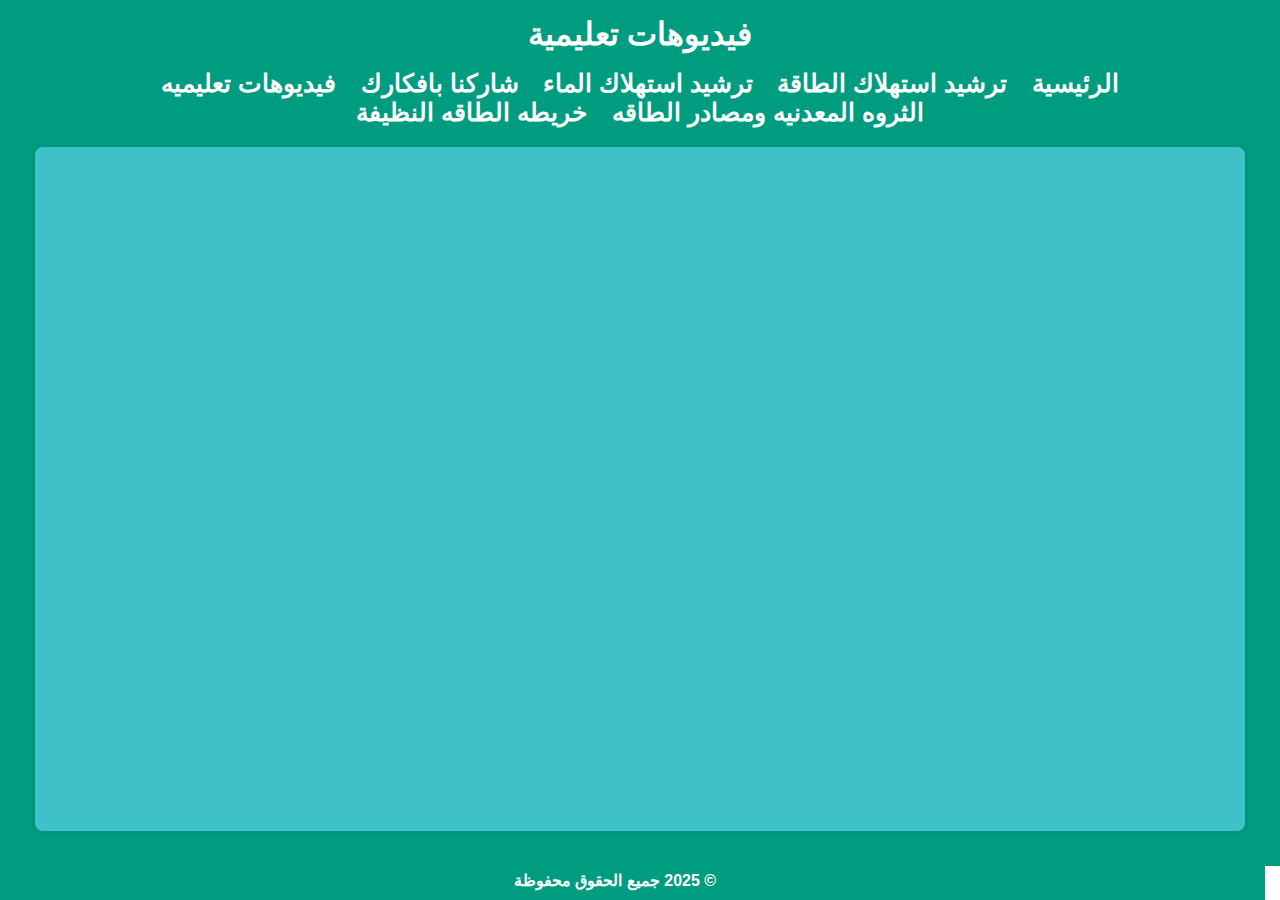
<file: videos.html>
<!DOCTYPE html>
<html lang="ar">
<head>
    <meta charset="UTF-8">
    <meta name="viewport" content="width=device-width, initial-scale=1.0">
    <title>فيديوهات تعليمية</title>
    <link rel="stylesheet" href="style.css">
</head>
<body>
    <header>
        <h1>فيديوهات تعليمية</h1>
        <nav>
            <ul>
                <li><a href="index.html">الرئيسية</a></li></li>

                 <li><a href=" energy_saving.html"> ترشيد استهلاك الطاقة</a></li>
                <li><a href="water_saving.html">ترشيد استهلاك الماء</a></li>
                  <li><a href="ideas.html"> شاركنا بافكارك</a></li>
             <li><a href="videos.html"> فيديوهات تعليميه   </a></li>
             <li><a href="Mineral_wealth.html">   الثروه المعدنيه ومصادر الطاقه  </a></li>   
 <li><a href="map.html"> خريطه  الطاقه النظيفة </a></li>            </ul>
   <section id="about>">
  <iframe width="560" height="315" src="https://www.youtube.com/embed/ffBOEfpeTKw?si=TywN51BmjA_CYyMW&amp;start=20" title="YouTube video player" frameborder="0" allow="accelerometer; autoplay; clipboard-write; encrypted-media; gyroscope; picture-in-picture; web-share" referrerpolicy="strict-origin-when-cross-origin" allowfullscreen></iframe>
   <iframe width="560" height="315" src="https://www.youtube.com/embed/tKQO7XbVg9M?si=rNXDvtBt4S2OwN5q&amp;start=7" title="YouTube video player" frameborder="0" allow="accelerometer; autoplay; clipboard-write; encrypted-media; gyroscope; picture-in-picture; web-share" referrerpolicy="strict-origin-when-cross-origin" allowfullscreen></iframe>
<iframe width="560" height="315" src="https://www.youtube.com/embed/yTM397f05GQ?si=MAX3XnyDdxmpYCIA&amp;start=7" title="YouTube video player" frameborder="0" allow="accelerometer; autoplay; clipboard-write; encrypted-media; gyroscope; picture-in-picture; web-share" referrerpolicy="strict-origin-when-cross-origin" allowfullscreen></iframe>
  </section>

    <footer>
             <p>&copy; 2025 جميع الحقوق محفوظة</p>
    </footer>
</body>
</html>
</file>
<file: style.css>
body {
    font-family: 'Arial', sans-serif;
    background-color: #fff;
    margin: 0;
    padding: 0;
    direction: rtl;
    font-weight:bold;
}

header {
    background-color: #009c7f;
    color: #fff;
    padding: 15px;
    text-align: center;
}

header h1 {
    margin: 0;
}

nav ul {
    list-style: none;
    padding: 0;
}

nav ul li {
    display: inline-block;
    margin: 0 10px;
}

nav ul li a {
    color: #fff;
    text-decoration: none;
    font-size: 25px;
}

section {
    padding: 20px;
    margin: 20px;
    background-color:#3FC1C9; 
    border-radius: 8px;
    box-shadow: 0 0 10px rgba(0, 0, 0, 0.1);
    text-align: center;
    font-size: 30px;
}

section h2 {
    color: #333;

}


button {
    background:green; 
    
    color:white;
     border:none; 
     padding:8px 15px;
    border-radius:5px;
}

#map{height:100%;margin:0;}

 
  #info{position:absolute;bottom:5px;right:5px;background:white;padding:3px 6px;border-radius:6px;font-size:11px;}
input, textarea {width:80%; margin:5px; padding:8px; border-radius:8px; border:1px solid #aaa;}

  footer {
    text-align: center;
    padding: 10px;
    background-color: #009c7f;
    color: #fff;
    position: fixed;
    width: 100%;
    bottom: 0;
}

footer p {
    margin: 0;

}
</file>
